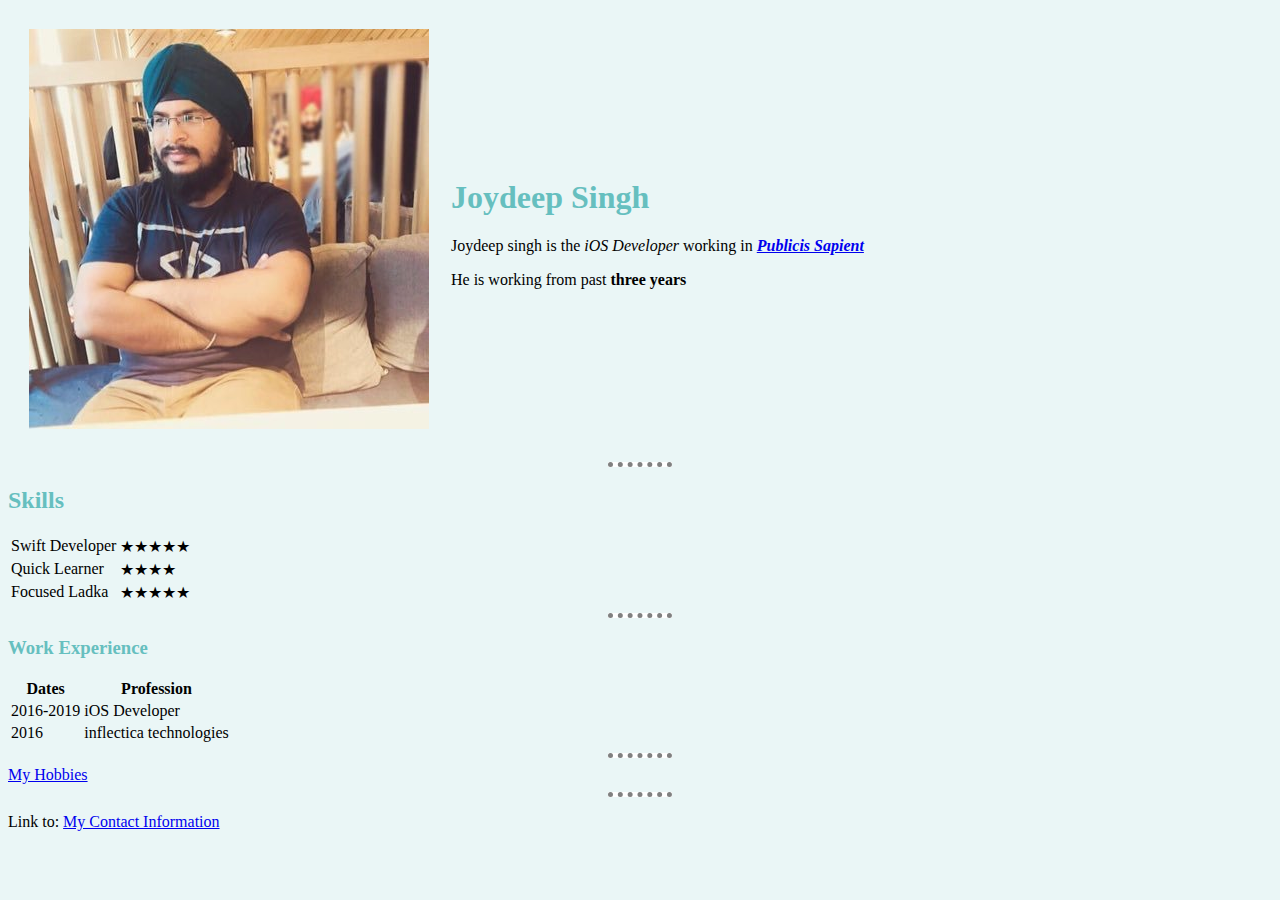
<file: index.html>
<!DOCTYPE html>
<html lang="en" dir="ltr">

<head>
  <meta charset="utf-8">
  <title>Joydeep personal learning</title>
  <link rel="stylesheet" href="css/styles.css">
  <!-- <style>
  img {
    border-radius: 50%;
    height: 40%;
  }
  </style> -->
</head>

<body>
  <table cellspacing="20">
    <tr>
      <td><img src="Joydeep.jpg" alt="Joydeep Profile Pic"></td>
      <td>
        <h1>Joydeep Singh</h1>
        <p>Joydeep singh is the <em>iOS Developer</em> working in <strong><em><a href="https://www.publicissapient.com/">Publicis Sapient</a></em></strong></p>
        <p>He is working from past <strong>three years</strong></p>
      </td>
    </tr>
  </table>
  <hr>
  <h2>Skills</h2>
  <table>
    <tbody>
      <tr>
        <td>Swift Developer</td>
        <td>★★★★★</td>
      </tr>
      <tr>
        <td>Quick Learner</td>
        <td>★★★★</td>
      </tr>
      <tr>
        <td>Focused Ladka</td>
        <td>★★★★★</td>
      </tr>
    </tbody>
  </table>
  <hr>
  <h3>Work Experience</h3>
  <table>
    <thead>
      <tr>
        <th>Dates</th>
        <th>Profession</th>
      </tr>
    </thead>
    <tbody>
      <tr>
        <td>2016-2019</td>
        <td>iOS Developer</td>
      </tr>
      <tr>
        <td>2016</td>
        <td>inflectica technologies</td>
      </tr>
    </tbody>
    <tfoot>

    </tfoot>

  </table>
  <hr>
  <a target="_blank" href="myHobbies.html">My Hobbies</a>
  <hr>
  <p>Link to: <a target="_blank" href="ContactInformation.html">My Contact Information</a></p>
</body>

</html>
</file>
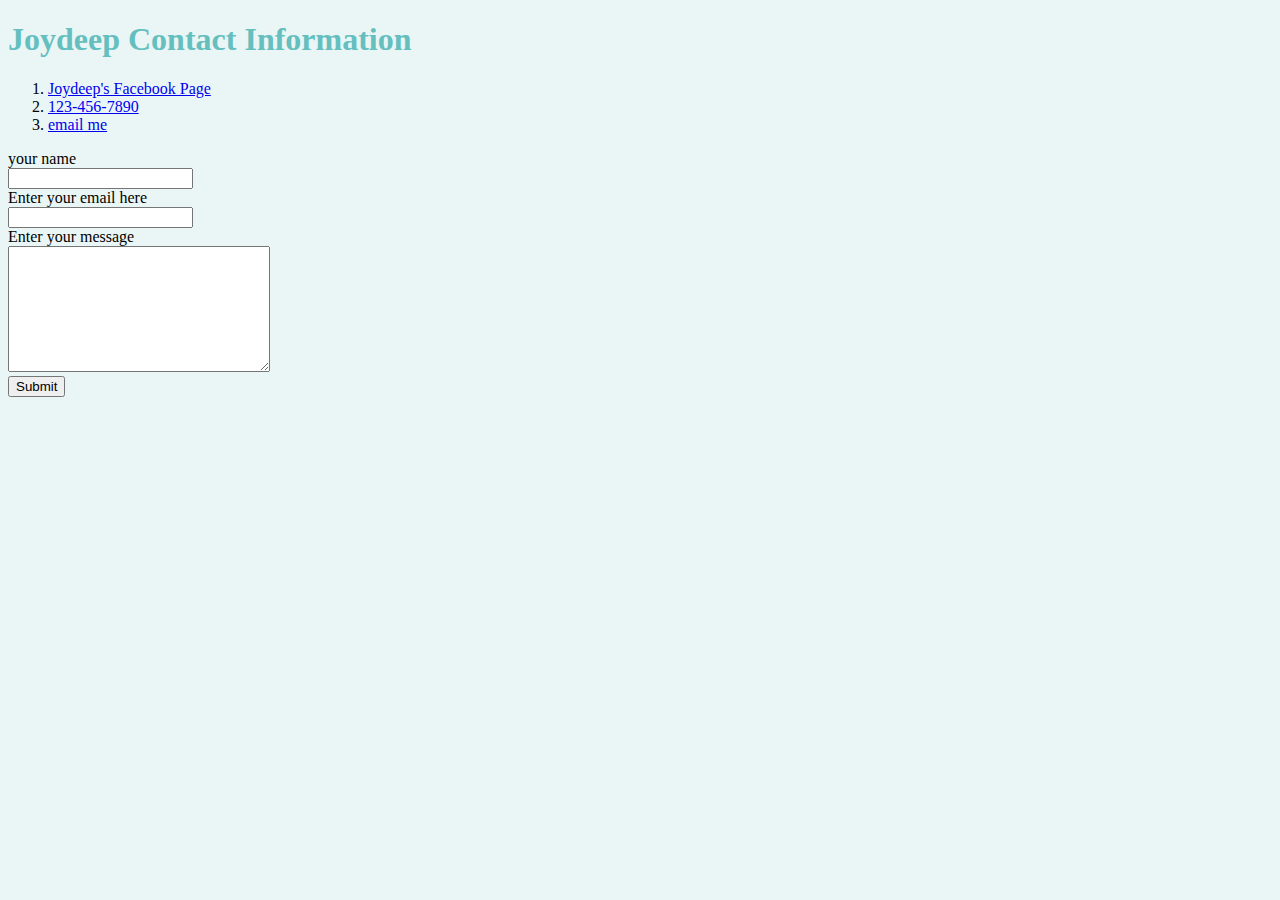
<file: ContactInformation.html>
<!DOCTYPE html>
<html lang="en" dir="ltr">

<head>
  <meta charset="utf-8">
  <title>Joydeep Contact Information</title>
  <link rel="stylesheet" href="css/styles.css">
</head>

<body>
  <h1>Joydeep Contact Information</h1>
  <ol>
    <li><a target="_blank" href="https://www.facebook.com/">Joydeep's Facebook Page</a></li>
    <li><a href="tel:123-456-7890">123-456-7890</a></li>
    <li><a href="mailto:joydeepsingh176@gmail.com?subject=feedback">email me</a></li>
  </ol>
  <form autocomplete="username" autocomplete="email" class="" action="mailto:joydeepsingh176@gmail.com?subject=feedback" method="post" enctype="text/plain">
    <label>your name</label><br>
    <input id="text-Name" type="text" name="yourName" value="" required><br>
    <label for="email">Enter your email here</label><br>
    <input type="email" name="yourEmail" value="" required><br>
    <label>Enter your message</label><br>
    <textarea name="yourMessage" rows="8" cols="30"></textarea><br>
    <input type="Submit">
  </form>

</body>

</html>
</file>
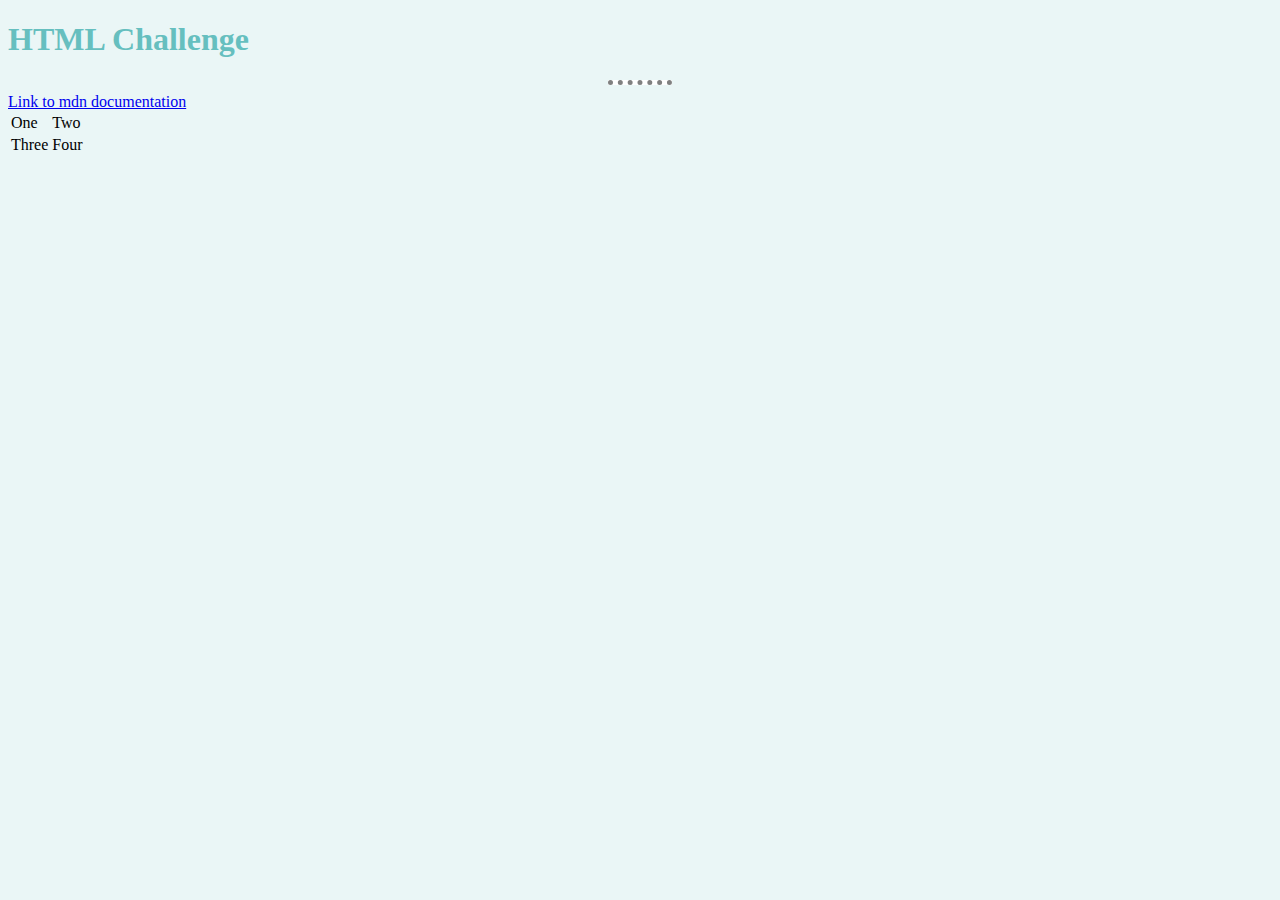
<file: htmlChallenge.html>
<!DOCTYPE html>
<html lang="en" dir="ltr">
  <head>
    <meta charset="utf-8">
    <title>HTML Challenge</title>
    <link rel="stylesheet" href="css/styles.css">
  </head>
  <body>
    <h1>HTML Challenge</h1>
    <hr>
    <a href="https://developer.mozilla.org/en-US/docs/Web/HTML/Element/Heading_Elements">Link to mdn documentation</a>
    <table>
      <tr>
        <td>One</td>
        <td>Two</td>
      </tr>
      <tr>
        <td>Three</td>
        <td>Four</td>
      </tr>
    </table>
  </body>
</html>
</file>
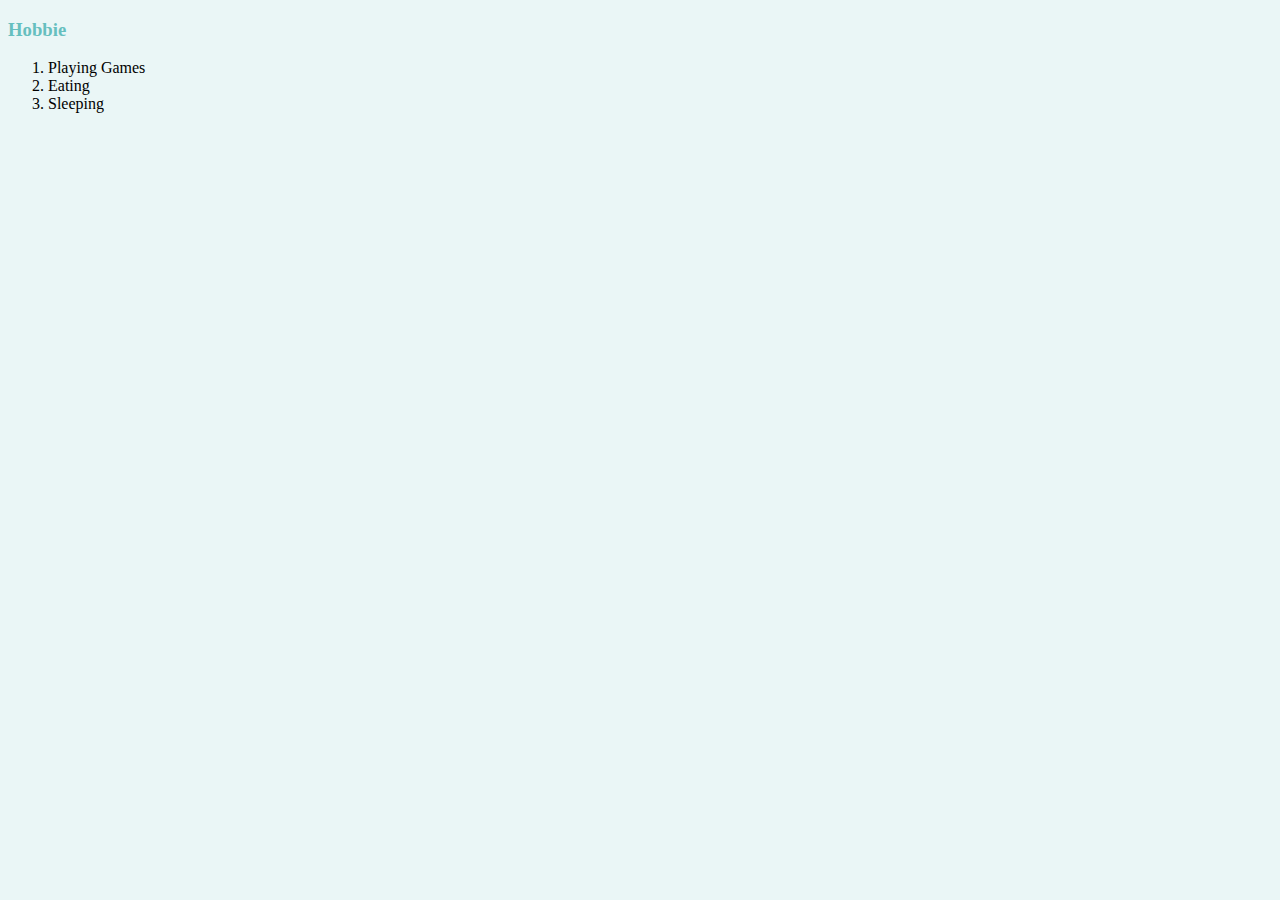
<file: myHobbies.html>
<!DOCTYPE html>
<html lang="en" dir="ltr">

<head>
  <meta charset="utf-8">
  <title>Joydeep's Hobbies</title>
  <link rel="stylesheet" href="css/styles.css">
</head>

<body>
  <h3>Hobbie</h3>
  <ol>
    <li>Playing Games</li>
    <li>Eating</li>
    <li>Sleeping</li>
  </ol>
</body>

</html>
</file>
<file: css/styles.css>
body {
  background-color: #EAf6f6;
}

hr {
  background-color: white;
  border-style: none;
  border-top-style: dotted;
  border-color: grey;
  border-width: 5px;
  height: 1%;
  width: 5%;
}

h1 {
  color: #66bfbf;
}

h2 {
  color: #66bfbf;
}

h3 {
  color: #66bfbf;
}
</file>
